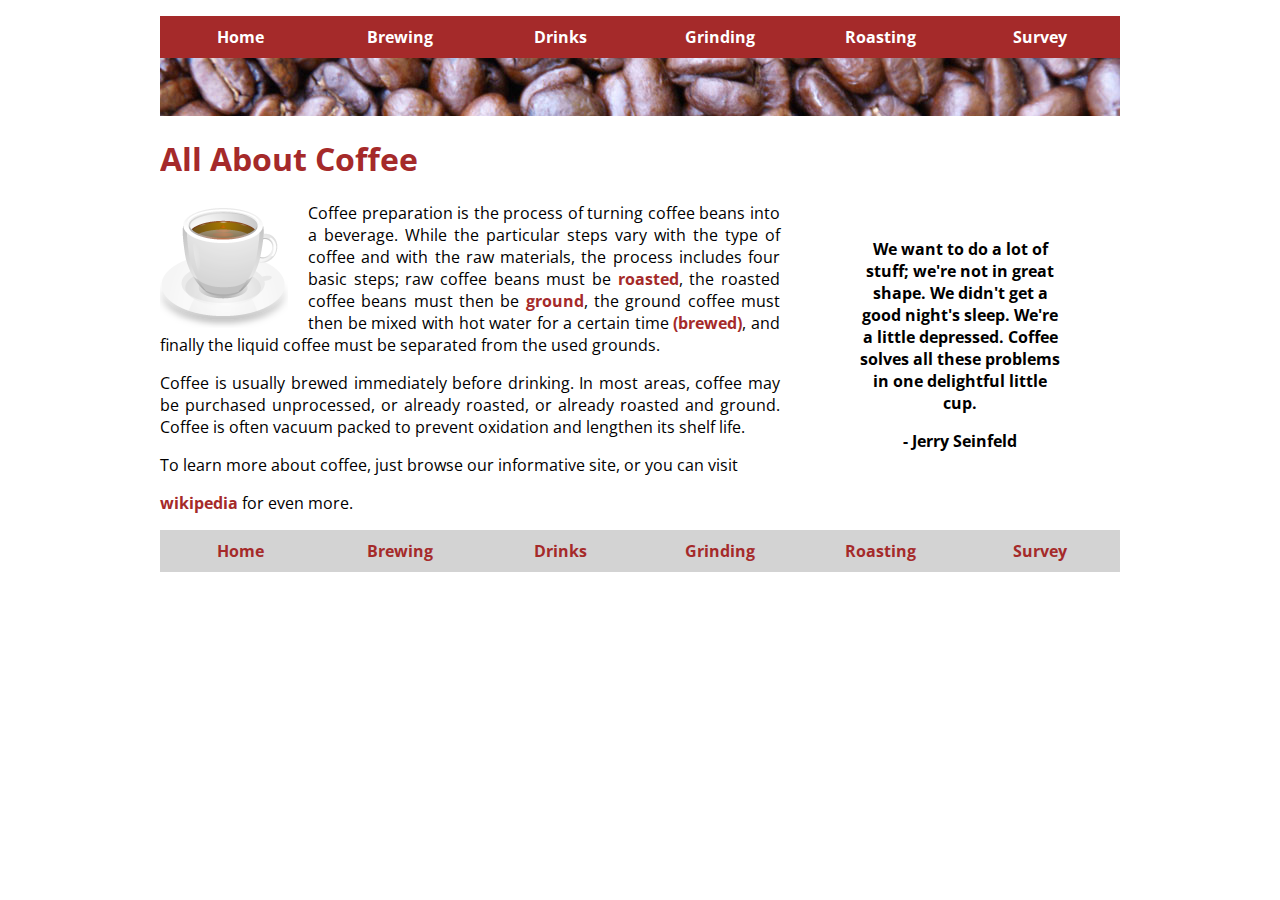
<file: Working Files/Website Project/index.html>
<!doctype html>
<html>

<head>
    <meta charset="utf-8" />
    <title>All About Coffee </title>
    <link href="https://fonts.googleapis.com/css?family=Open+Sans" rel="stylesheet">
    <link href="styles.css" rel="stylesheet" type="text/css" />
</head>

<body>
    <header>
        <nav>
            <ul>
                <li><a href="index.html"> Home </a></li>
                <li><a href="brewing.html"> Brewing </a></li>
                <li><a href="drinks.html"> Drinks </a></li>
                <li><a href="grinding.html"> Grinding </a></li>
                <li><a href="roasting.html"> Roasting </a></li>
                <li><a href="survey.html"> Survey </a></li>
            </ul>
        </nav>
    </header>
    <h1> All About Coffee</h1>
    <aside>
        <blockquote> We want to do a lot of stuff; we're not in great shape. We didn't get a good night's sleep. We're
            a
            little depressed. Coffee solves all these problems in one delightful little cup.</blockquote>
        - Jerry Seinfeld
    </aside>
    <img class=photo-left src="images/coffee-cup.png" alt="a cup of coffee" width="128">
    <section>
        <p>Coffee preparation is the process of turning coffee beans into a beverage. While the particular steps vary
            with the type of coffee and with the raw materials, the process includes four basic steps; raw coffee beans
            must be <a href="roasting.html">roasted</a>, the roasted coffee beans must then be <a href="grinding.html">ground</a>,
            the ground coffee must then be mixed with
            hot water for a certain time <a href="brewing.html">(brewed)</a>, and finally the liquid coffee must be
            separated from the used
            grounds.</p>

        <p>Coffee is usually brewed immediately before drinking. In most areas, coffee may be purchased unprocessed, or
            already roasted, or already roasted and ground. Coffee is often vacuum packed to prevent oxidation and
            lengthen its shelf life.</p>

        <p>To learn more about coffee, just browse our informative site, or you can visit </p>
        <a href="http://en.wikipedia.org/wiki/Coffee_preparation"> wikipedia</a> for even more.
    </section>
    <footer>
        <nav>
            <ul>
                <li><a href="index.html"> Home </a></li>
                <li><a href="brewing.html"> Brewing </a></li>
                <li><a href="drinks.html"> Drinks </a></li>
                <li><a href="grinding.html"> Grinding </a></li>
                <li><a href="roasting.html"> Roasting </a></li>
                <li><a href="survey.html"> Survey </a></li>
            </ul>
        </nav>

    </footer>
</body>

</html>
</file>
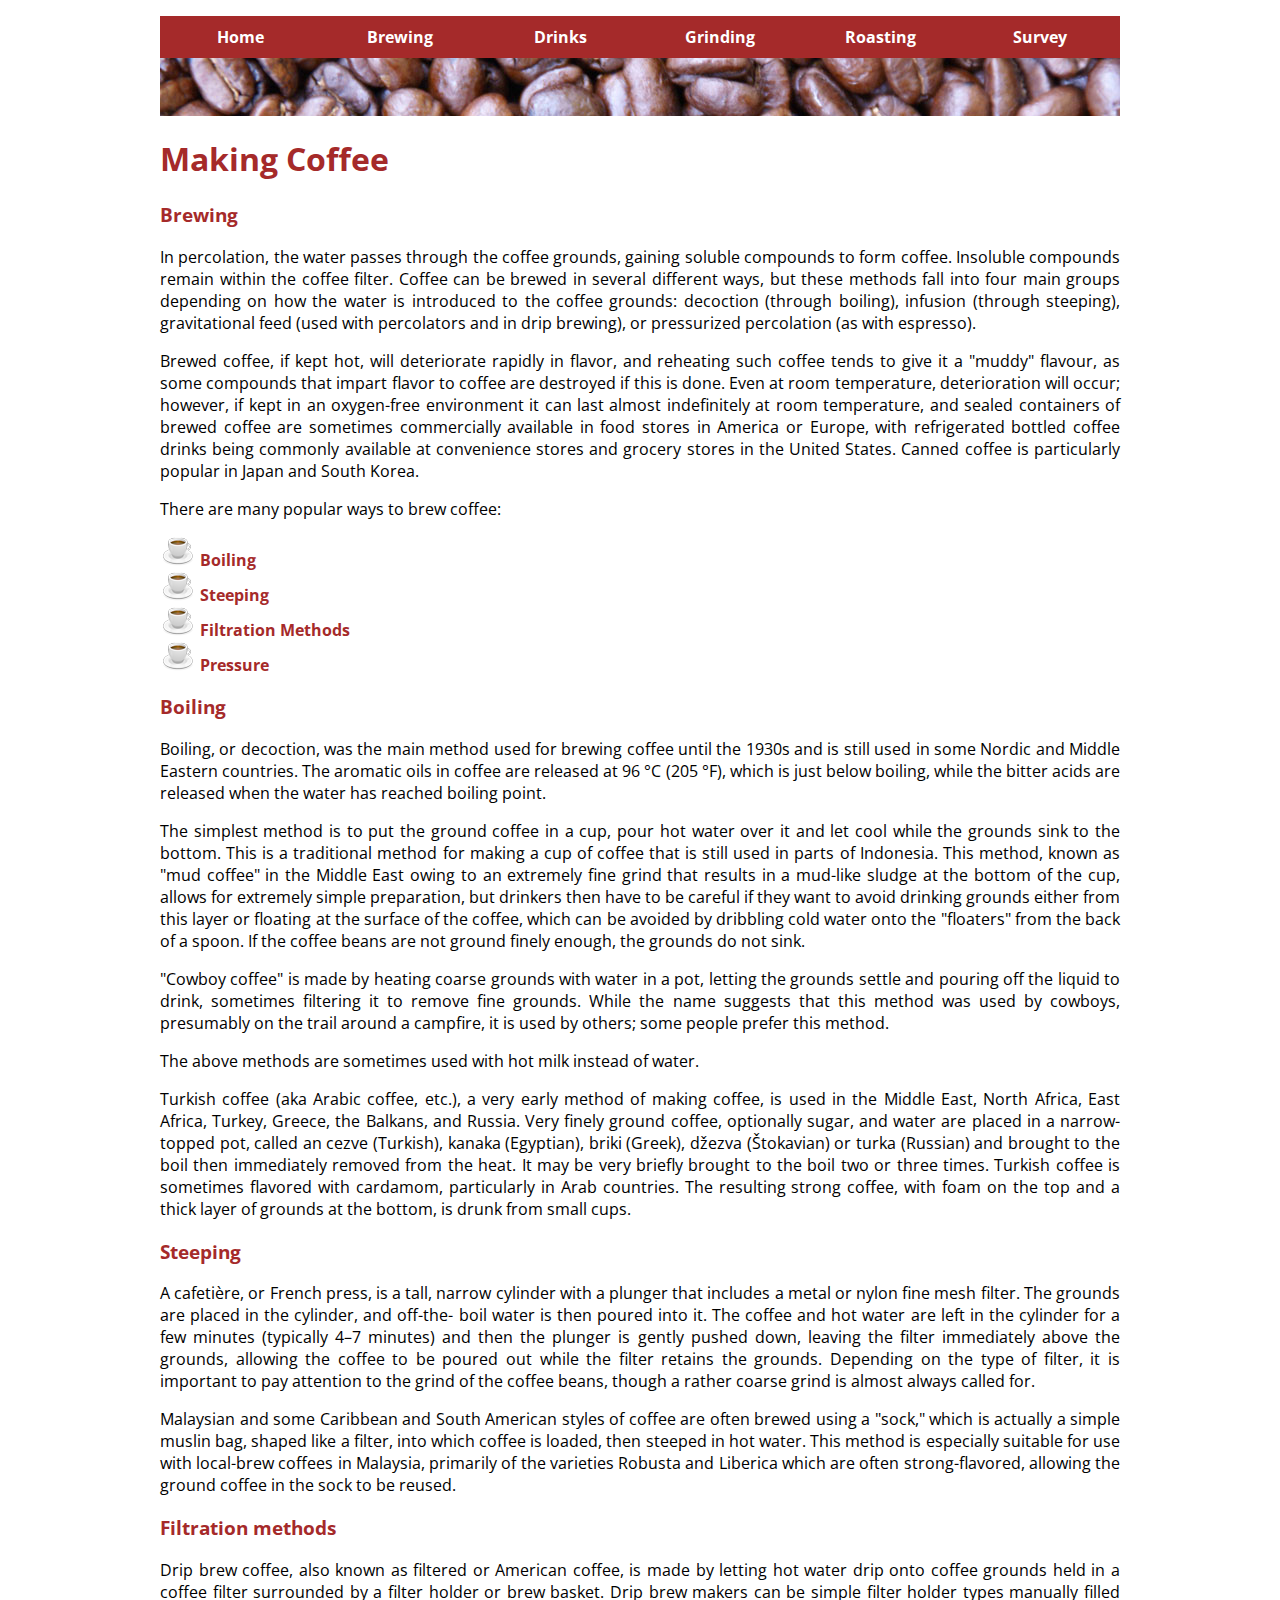
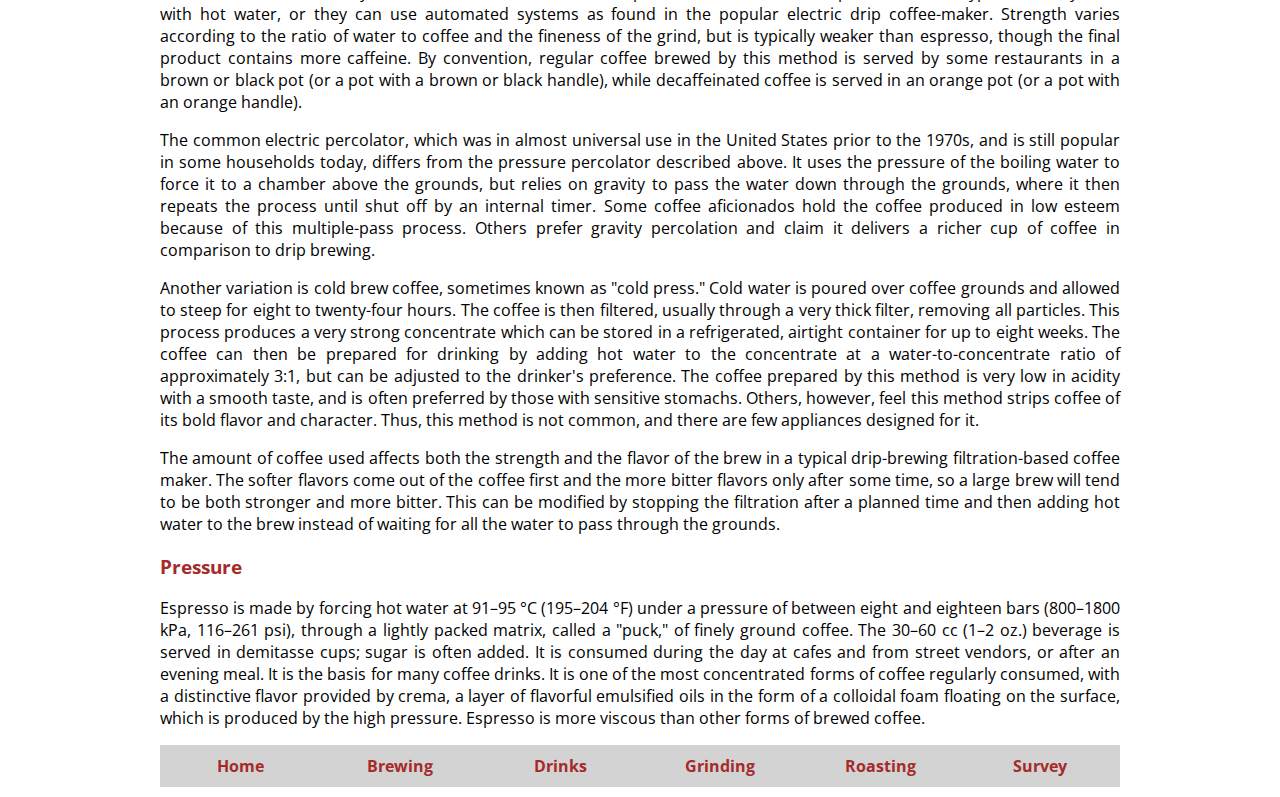
<file: Working Files/Website Project/brewing.html>
<!doctype html>
<html>

<head>
    <meta charset="utf-8">
    <title>Coffee Brewing</title>
    <link href="styles.css" rel="stylesheet" type="text/css">
    <link href="https://fonts.googleapis.com/css?family=Open+Sans" rel="stylesheet">

</head>

<body>
    <header>
        <nav>
            <ul>
                <li><a href="index.html"> Home </a></li>
                <li><a href="brewing.html"> Brewing </a></li>
                <li><a href="drinks.html"> Drinks </a></li>
                <li><a href="grinding.html"> Grinding </a></li>
                <li><a href="roasting.html"> Roasting </a></li>
                <li><a href="survey.html"> Survey </a></li>
            </ul>
        </nav>
    </header>
    <h1>Making Coffee</h1>
    <section>
        <h3>Brewing</h3>

        <p>In percolation, the water passes through the coffee grounds, gaining soluble compounds to form coffee.
            Insoluble
            compounds remain within the coffee filter.
            Coffee can be brewed in several different ways, but these methods fall into four main groups depending on
            how the
            water is introduced to the coffee grounds: decoction (through boiling), infusion (through steeping),
            gravitational
            feed (used with percolators and in drip brewing), or pressurized percolation (as with espresso).</p>

        <p>Brewed coffee, if kept hot, will deteriorate rapidly in flavor, and reheating such coffee tends to give it a
            "muddy" flavour, as some compounds that impart flavor to coffee are destroyed if this is done. Even at room
            temperature, deterioration will occur; however, if kept in an oxygen-free environment it can last almost
            indefinitely at room temperature, and sealed containers of brewed coffee are sometimes commercially
            available in
            food stores in America or Europe, with refrigerated bottled coffee drinks being commonly available at
            convenience
            stores and grocery stores in the United States. Canned coffee is particularly popular in Japan and South
            Korea.</p>

        <p>There are many popular ways to brew coffee:</p>
        <ul>
            <li><a href="#boiling">Boiling</a></li>
            <li><a href="#steeping">Steeping</a></li>
            <li><a href="#filtration">Filtration Methods</a></li>
            <li><a href="#pressure">Pressure</a></li>
        </ul>
    </section>
    <section>
        <h3 id="boiling"> Boiling</h3>

        <p>Boiling, or decoction, was the main method used for brewing coffee until the 1930s and is still used in some
            Nordic
            and Middle Eastern countries. The aromatic oils in coffee are released at 96 °C (205 °F), which is just
            below
            boiling, while the bitter acids are released when the water has reached boiling point.</p>

        <p>The simplest method is to put the ground coffee in a cup, pour hot water over it and let cool while the
            grounds
            sink to the bottom. This is a traditional method for making a cup of coffee that is still used in parts of
            Indonesia. This method, known as "mud coffee" in the Middle East owing to an extremely fine grind that
            results in a
            mud-like sludge at the bottom of the cup, allows for extremely simple preparation, but drinkers then have
            to be
            careful if they want to avoid drinking grounds either from this layer or floating at the surface of the
            coffee,
            which can be avoided by dribbling cold water onto the "floaters" from the back of a spoon. If the coffee
            beans are
            not ground finely enough, the grounds do not sink.</p>

        <p>"Cowboy coffee" is made by heating coarse grounds with water in a pot, letting the grounds settle and
            pouring off
            the liquid to drink, sometimes filtering it to remove fine grounds. While the name suggests that this
            method was
            used by cowboys, presumably on the trail around a campfire, it is used by others; some people prefer this
            method.</p>

        <p>The above methods are sometimes used with hot milk instead of water.</p>

        <p>Turkish coffee (aka Arabic coffee, etc.), a very early method of making coffee, is used in the Middle East,
            North
            Africa, East Africa, Turkey, Greece, the Balkans, and Russia. Very finely ground coffee, optionally sugar,
            and
            water are placed in a narrow-topped pot, called an cezve (Turkish), kanaka (Egyptian), briki (Greek),
            džezva
            (Štokavian) or turka (Russian) and brought to the boil then immediately removed from the heat. It may be
            very
            briefly brought to the boil two or three times. Turkish coffee is sometimes flavored with cardamom,
            particularly in
            Arab countries. The resulting strong coffee, with foam on the top and a thick layer of grounds at the
            bottom, is
            drunk from small cups.</p>
    </section>
    <section>
        <h3 id="steeping"> Steeping</h3>

        <p>A cafetière, or French press, is a tall, narrow cylinder with a plunger that includes a metal or nylon fine
            mesh
            filter. The grounds are placed in the cylinder, and off-the- boil water is then poured into it. The coffee
            and hot
            water are left in the cylinder for a few minutes (typically 4–7 minutes) and then the plunger is gently
            pushed
            down, leaving the filter immediately above the grounds, allowing the coffee to be poured out while the
            filter
            retains the grounds. Depending on the type of filter, it is important to pay attention to the grind of the
            coffee
            beans, though a rather coarse grind is almost always called for.</p>

        <p>Malaysian and some Caribbean and South American styles of coffee are often brewed using a "sock," which is
            actually
            a simple muslin bag, shaped like a filter, into which coffee is loaded, then steeped in hot water. This
            method is
            especially suitable for use with local-brew coffees in Malaysia, primarily of the varieties Robusta and
            Liberica
            which are often strong-flavored, allowing the ground coffee in the sock to be reused.</p>
    </section>
    <section>
        <h3 id="filtration">Filtration methods</h3>

        <p>Drip brew coffee, also known as filtered or American coffee, is made by letting hot water drip onto coffee
            grounds
            held in a coffee filter surrounded by a filter holder or brew basket. Drip brew makers can be simple filter
            holder
            types manually filled with hot water, or they can use automated systems as found in the popular electric
            drip
            coffee-maker. Strength varies according to the ratio of water to coffee and the fineness of the grind, but
            is
            typically weaker than espresso, though the final product contains more caffeine. By convention, regular
            coffee
            brewed by this method is served by some restaurants in a brown or black pot (or a pot with a brown or black
            handle), while decaffeinated coffee is served in an orange pot (or a pot with an orange handle).</p>

        <p>The common electric percolator, which was in almost universal use in the United States prior to the 1970s,
            and is
            still popular in some households today, differs from the pressure percolator described above. It uses the
            pressure
            of the boiling water to force it to a chamber above the grounds, but relies on gravity to pass the water
            down
            through the grounds, where it then repeats the process until shut off by an internal timer. Some coffee
            aficionados
            hold the coffee produced in low esteem because of this multiple-pass process. Others prefer gravity
            percolation and
            claim it delivers a richer cup of coffee in comparison to drip brewing.</p>

        <p>Another variation is cold brew coffee, sometimes known as "cold press." Cold water is poured over coffee
            grounds
            and allowed to steep for eight to twenty-four hours. The coffee is then filtered, usually through a very
            thick
            filter, removing all particles. This process produces a very strong concentrate which can be stored in a
            refrigerated, airtight container for up to eight weeks. The coffee can then be prepared for drinking by
            adding hot
            water to the concentrate at a water-to-concentrate ratio of approximately 3:1, but can be adjusted to the
            drinker's
            preference. The coffee prepared by this method is very low in acidity with a smooth taste, and is often
            preferred
            by those with sensitive stomachs. Others, however, feel this method strips coffee of its bold flavor and
            character.
            Thus, this method is not common, and there are few appliances designed for it.</p>

        <p>The amount of coffee used affects both the strength and the flavor of the brew in a typical drip-brewing
            filtration-based coffee maker. The softer flavors come out of the coffee first and the more bitter flavors
            only
            after some time, so a large brew will tend to be both stronger and more bitter. This can be modified by
            stopping
            the filtration after a planned time and then adding hot water to the brew instead of waiting for all the
            water to
            pass through the grounds.</p>
    </section>
    <section>
        <h3 id="pressure">Pressure</h3>

        <p>Espresso is made by forcing hot water at 91–95 °C (195–204 °F) under a pressure of between eight and
            eighteen bars
            (800–1800 kPa, 116–261 psi), through a lightly packed matrix, called a "puck," of finely ground coffee. The
            30–60
            cc (1–2 oz.) beverage is served in demitasse cups; sugar is often added. It is consumed during the day at
            cafes and
            from street vendors, or after an evening meal. It is the basis for many coffee drinks. It is one of the
            most
            concentrated forms of coffee regularly consumed, with a distinctive flavor provided by crema, a layer of
            flavorful
            emulsified oils in the form of a colloidal foam floating on the surface, which is produced by the high
            pressure.
            Espresso is more viscous than other forms of brewed coffee.</p>
    </section>
    <footer>
        <nav>
            <ul>
                <li><a href="index.html"> Home </a></li>
                <li><a href="brewing.html"> Brewing </a></li>
                <li><a href="drinks.html"> Drinks </a></li>
                <li><a href="grinding.html"> Grinding </a></li>
                <li><a href="roasting.html"> Roasting </a></li>
                <li><a href="survey.html"> Survey </a></li>
            </ul>
        </nav>
        
    </footer>
</body>

</html>
</file>
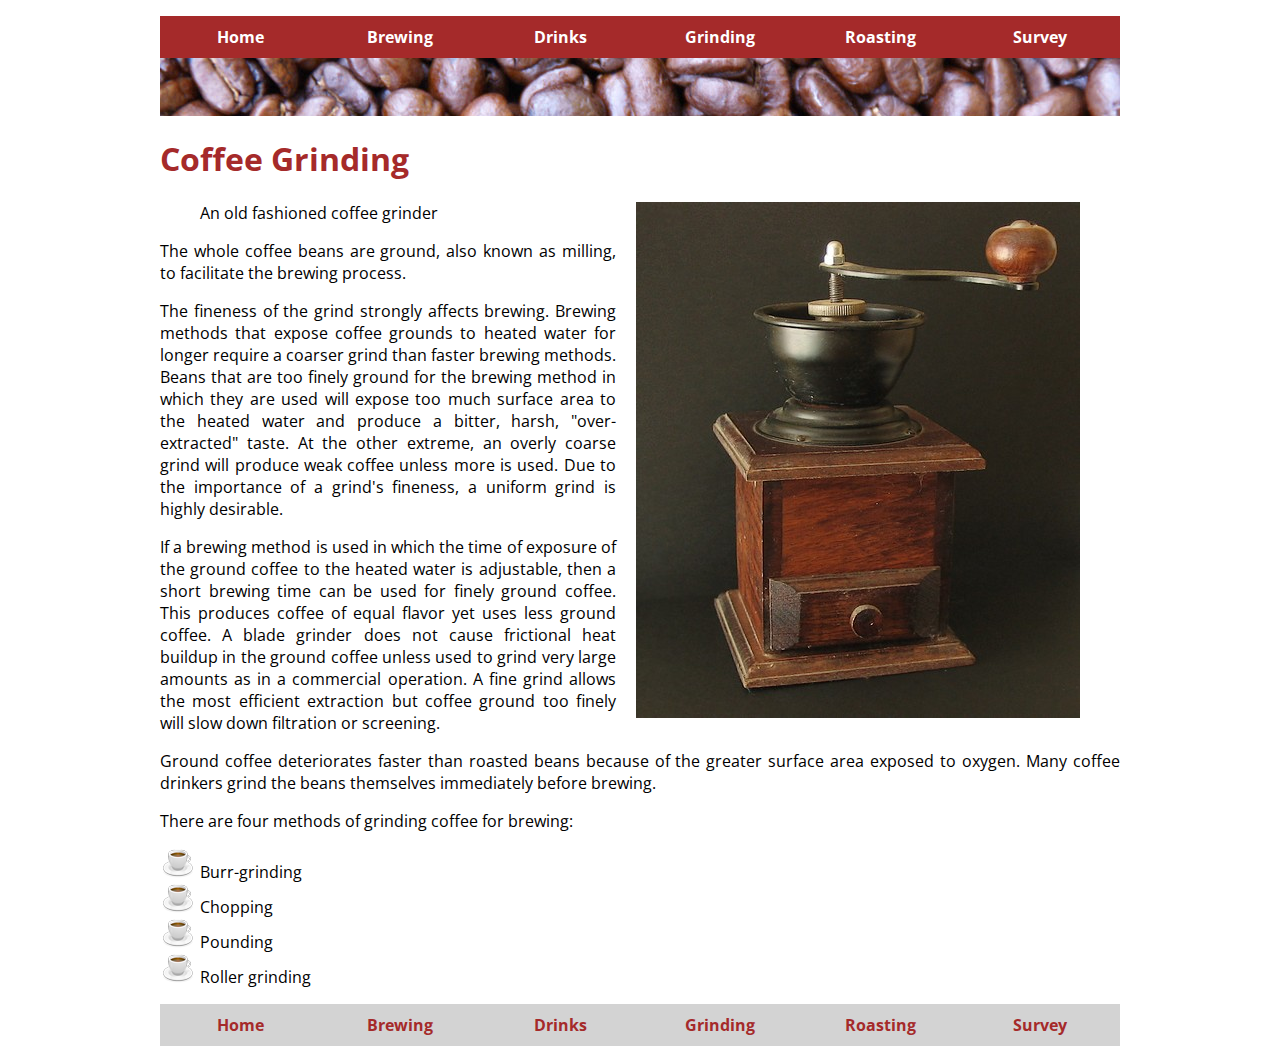
<file: Working Files/Website Project/grinding.html>
<!doctype html>
<html>

<head>
    <meta charset="utf-8">
    <title>Coffee Grinding</title>
    <link href="https://fonts.googleapis.com/css?family=Open+Sans" rel="stylesheet">
    <link href="styles.css" rel="stylesheet" type="text/css" />
</head>

<body>
    <header>
        <nav>
            <ul>
                <li><a href="index.html"> Home </a></li>
                <li><a href="brewing.html"> Brewing </a></li>
                <li><a href="drinks.html"> Drinks </a></li>
                <li><a href="grinding.html"> Grinding </a></li>
                <li><a href="roasting.html"> Roasting </a></li>
                <li><a href="survey.html"> Survey </a></li>
            </ul>
        </nav>
    </header>
    <h1>Coffee Grinding</h1>
    <figure>
        <img class=photo-right src="images/coffee-grinder.jpg" width="444" />
        <figcaption> An old fashioned coffee grinder</figcaption>
    </figure>
    <p>The whole coffee beans are ground, also known as milling, to facilitate the brewing process.</p>

    <p>The fineness of the grind strongly affects brewing. Brewing methods that expose coffee grounds to heated water
        for longer require a coarser grind than faster brewing methods. Beans that are too finely ground for the
        brewing method in which they are used will expose too much surface area to the heated water and produce a
        bitter, harsh, "over-extracted" taste. At the other extreme, an overly coarse grind will produce weak coffee
        unless more is used. Due to the importance of a grind's fineness, a uniform grind is highly desirable.</p>

    <p>If a brewing method is used in which the time of exposure of the ground coffee to the heated water is
        adjustable, then a short brewing time can be used for finely ground coffee. This produces coffee of equal
        flavor yet uses less ground coffee. A blade grinder does not cause frictional heat buildup in the ground coffee
        unless used to grind very large amounts as in a commercial operation. A fine grind allows the most efficient
        extraction but coffee ground too finely will slow down filtration or screening.</p>

    <p>Ground coffee deteriorates faster than roasted beans because of the greater surface area exposed to oxygen. Many
        coffee drinkers grind the beans themselves immediately before brewing.</p>

    <p>There are four methods of grinding coffee for brewing: </p>
    <ul>
        <li>Burr-grinding</li>
        <li>Chopping</li>
        <li>Pounding</li>
        <li>Roller grinding</li>
    </ul>
</body>
<footer>
    <nav>
        <ul>
            <li><a href="index.html"> Home </a></li>
            <li><a href="brewing.html"> Brewing </a></li>
            <li><a href="drinks.html"> Drinks </a></li>
            <li><a href="grinding.html"> Grinding </a></li>
            <li><a href="roasting.html"> Roasting </a></li>
            <li><a href="survey.html"> Survey </a></li>
        </ul>
    </nav>

</footer>

</html>
</file>
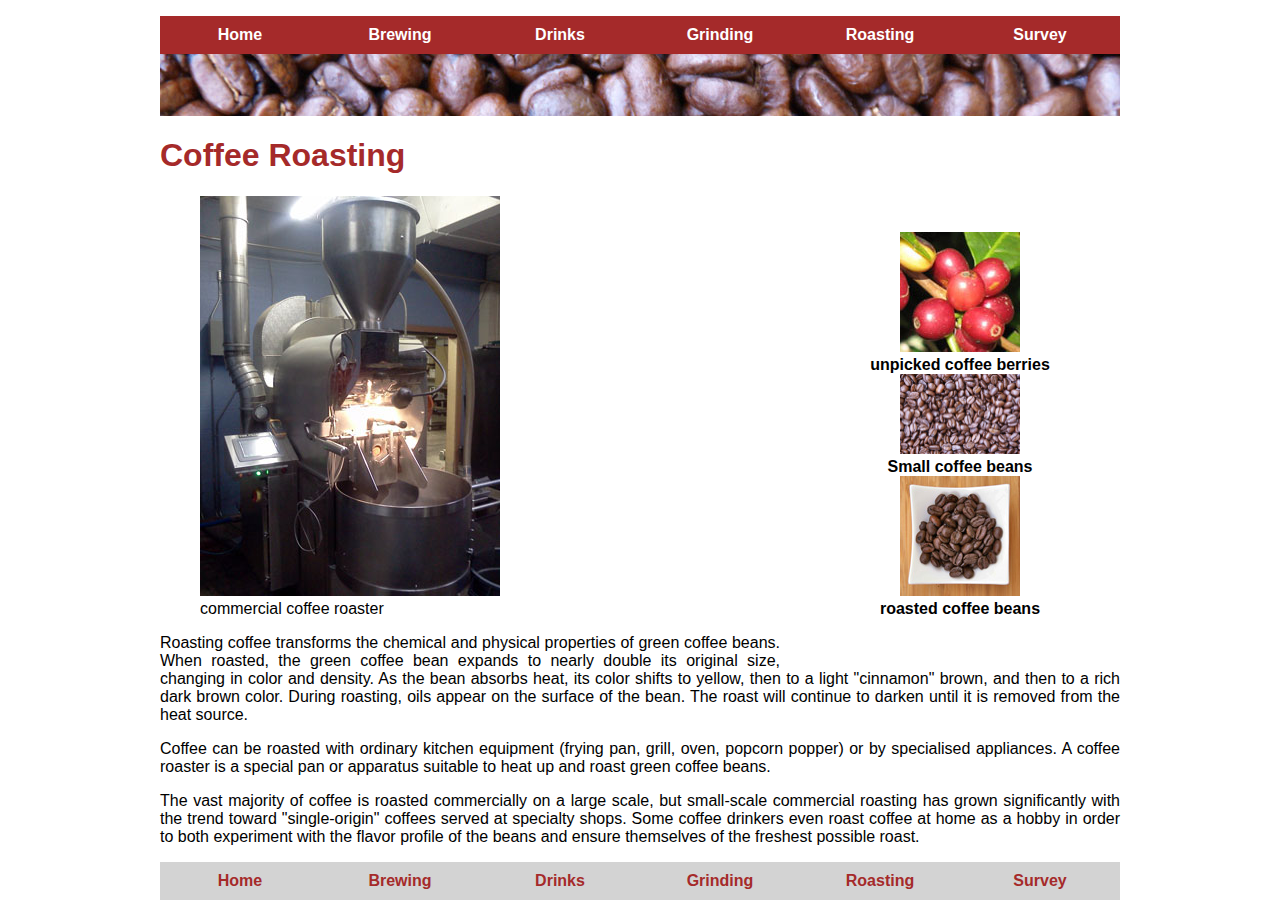
<file: Working Files/Website Project/roasting.html>
<!doctype html>
<html>


<head>
    <meta charset="utf-8">
    <title>Coffee Roasting</title>
    <link href="styles.css" rel="stylesheet" type="text/css">
</head>

<body>
    <header>
        <nav>
            <ul>
                <li><a href="index.html"> Home </a></li>
                <li><a href="brewing.html"> Brewing </a></li>
                <li><a href="drinks.html"> Drinks </a></li>
                <li><a href="grinding.html"> Grinding </a></li>
                <li><a href="roasting.html"> Roasting </a></li>
                <li><a href="survey.html"> Survey </a></li>
            </ul>
        </nav>
    </header>
    <h1>Coffee Roasting</h1>
    <aside>
        <figure>
            <img src="images/coffee-berries.jpg" width="120">
            <figcaption> unpicked coffee berries</figcaption>
            <img src="images/coffee-beans.jpg" width="120">
            <figcaption> Small coffee beans</figcaption>
            <img src="images/roasted-beans.jpg" width="120">
            <figcaption>roasted coffee beans</figcaption>
        </figure>
    </aside>
    <section>
        <figure>
            <img src="images/commercial-roaster.jpg">
            <figcaption> commercial coffee roaster</figcaption>
        </figure>
        <p>Roasting coffee transforms the chemical and physical properties of green coffee beans. When roasted, the
            green
            coffee bean expands to nearly double its original size, changing in color and density. As the bean absorbs
            heat, its color shifts to yellow, then to a light "cinnamon" brown, and then to a rich dark brown color.
            During
            roasting, oils appear on the surface of the bean. The roast will continue to darken until it is removed
            from
            the heat source.</p>
        <p>Coffee can be roasted with ordinary kitchen equipment (frying pan, grill, oven, popcorn popper) or by
            specialised appliances. A coffee roaster is a special pan or apparatus suitable to heat up and roast green
            coffee beans.</p>
        <p>The vast majority of coffee is roasted commercially on a large scale, but small-scale commercial roasting
            has
            grown significantly with the trend toward "single-origin" coffees served at specialty shops. Some coffee
            drinkers even roast coffee at home as a hobby in order to both experiment with the flavor profile of the
            beans
            and ensure themselves of the freshest possible roast.</p>
    </section>
</body>
<footer>
    <nav>
        <ul>
            <li><a href="index.html"> Home </a></li>
            <li><a href="brewing.html"> Brewing </a></li>
            <li><a href="drinks.html"> Drinks </a></li>
            <li><a href="grinding.html"> Grinding </a></li>
            <li><a href="roasting.html"> Roasting </a></li>
            <li><a href="survey.html"> Survey </a></li>
        </ul>
    </nav>

</footer>

</html>
</file>
<file: Working Files/Website Project/styles.css>
h1,h2,h3{
    color: brown;
}
ul{
    list-style-image: url("images/tiny-coffee-cup.gif");
}
body{
    font-family: 'Open Sans', sans-serif;
    margin:0 auto;
    width: 960px;
    text-align: justify;
}

nav ul{
    list-style-image: none;
    padding: 0px;
}
nav li{
    display: inline;
    float: left;
}
nav a:link, nav a:visited{
    background-color: brown;
    color: white;
    display: block;
    width: 160px;
    text-align: center;
    padding: 10px 0;
}
nav a:hover {
     background-color: black;

}
a:link, a:visited{
    text-decoration: none;
    color: brown;
    font-weight: bold;

}
a:hover{
    color:black;
}
aside{
    width: 280px;
    float: right;
    text-align: center;
    font-weight: bold;
    padding: 20px;
    margin-left: 20px;
    
}
.photo-left{
    float: left;
    margin-right: 20px
}
.photo-right{
    float: right;
    margin-left: 20px
}
header{
    background-image: url("images/coffee-beans.jpg");
    height: 100px;

}
footer{
    
}
footer nav a:link, footer nav a:visited{ 
    background-color: lightgrey;
    color: brown;

    display: block;
    width: 160px;
    text-align: center;
    padding: 10px 0;
    margin-bottom: 10px;
}
thead{
    text-align: left;
    padding: 12px;
}
td, th{
    border: 1px solid black;
    padding: 5 px;
    width: 20%;
    text-align: center;
}
table{
    border-spacing: 0;
    border-collapse: collapse;
</file>
